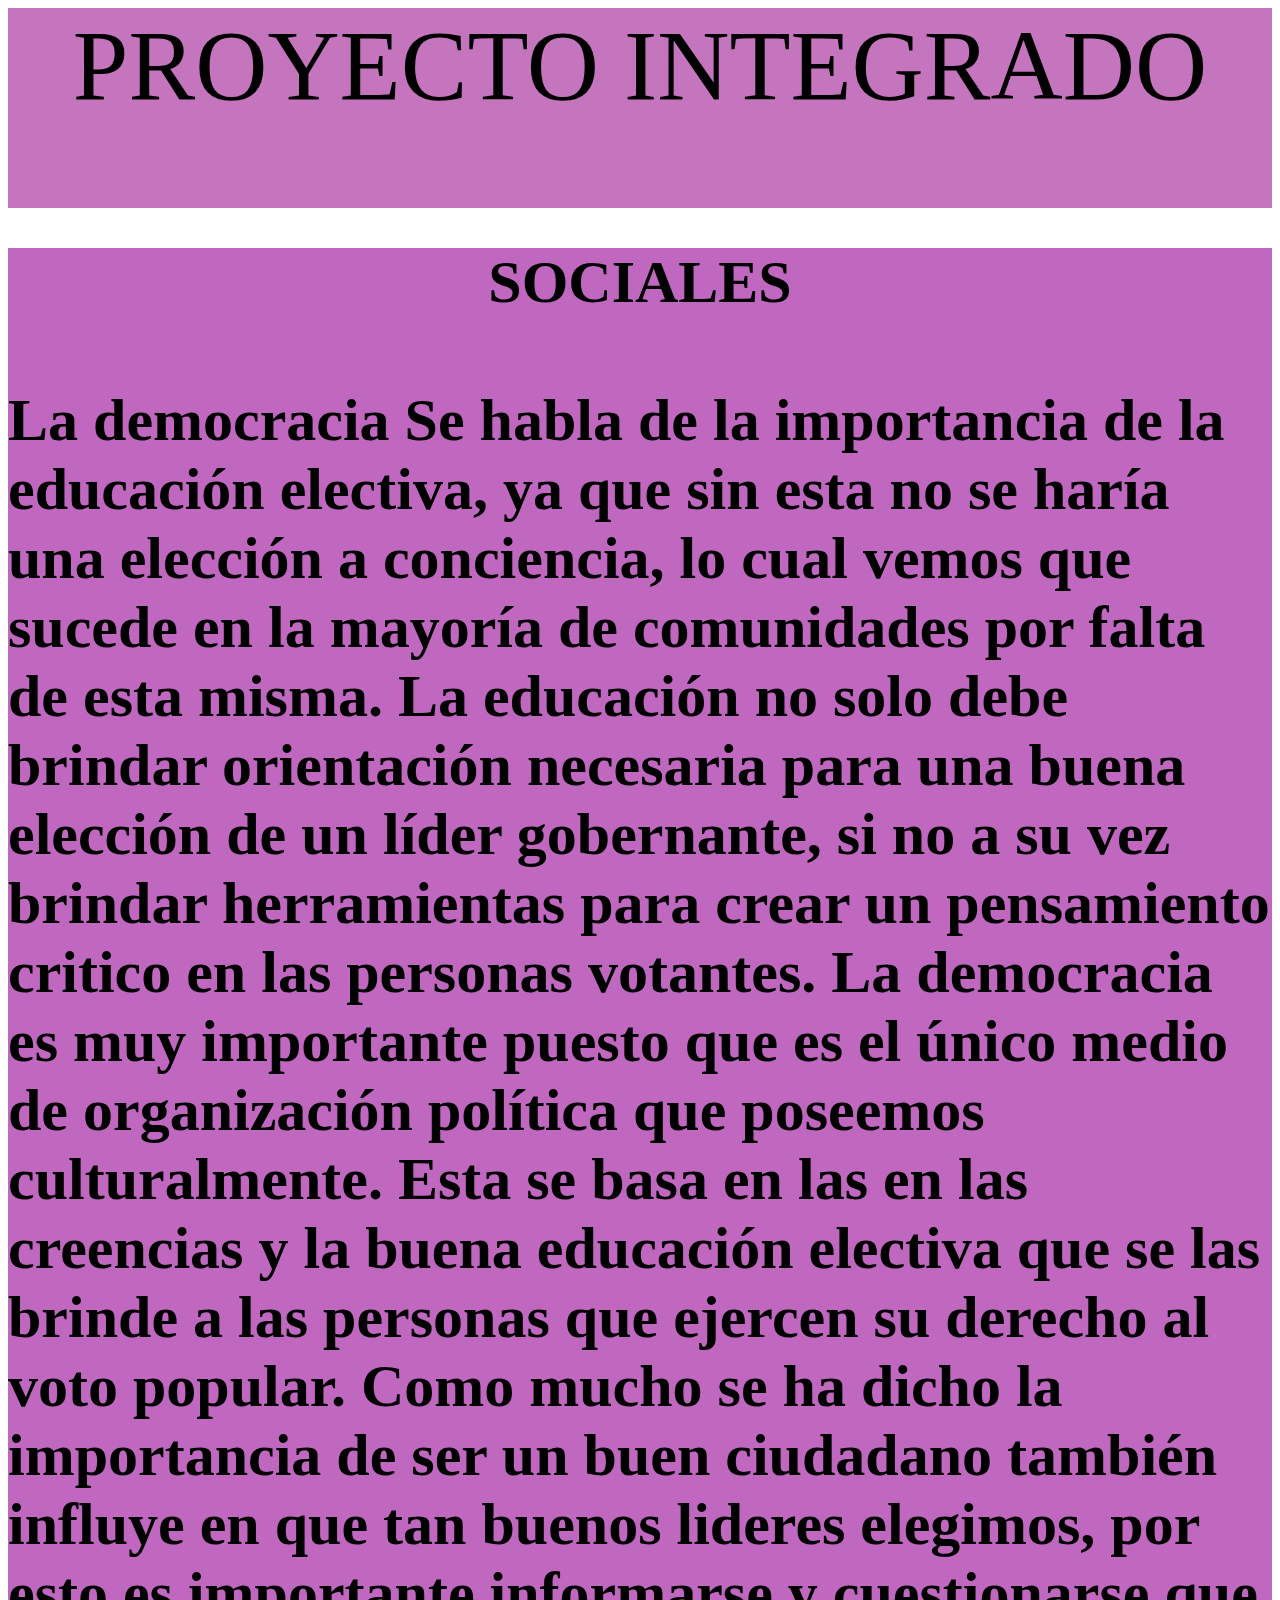
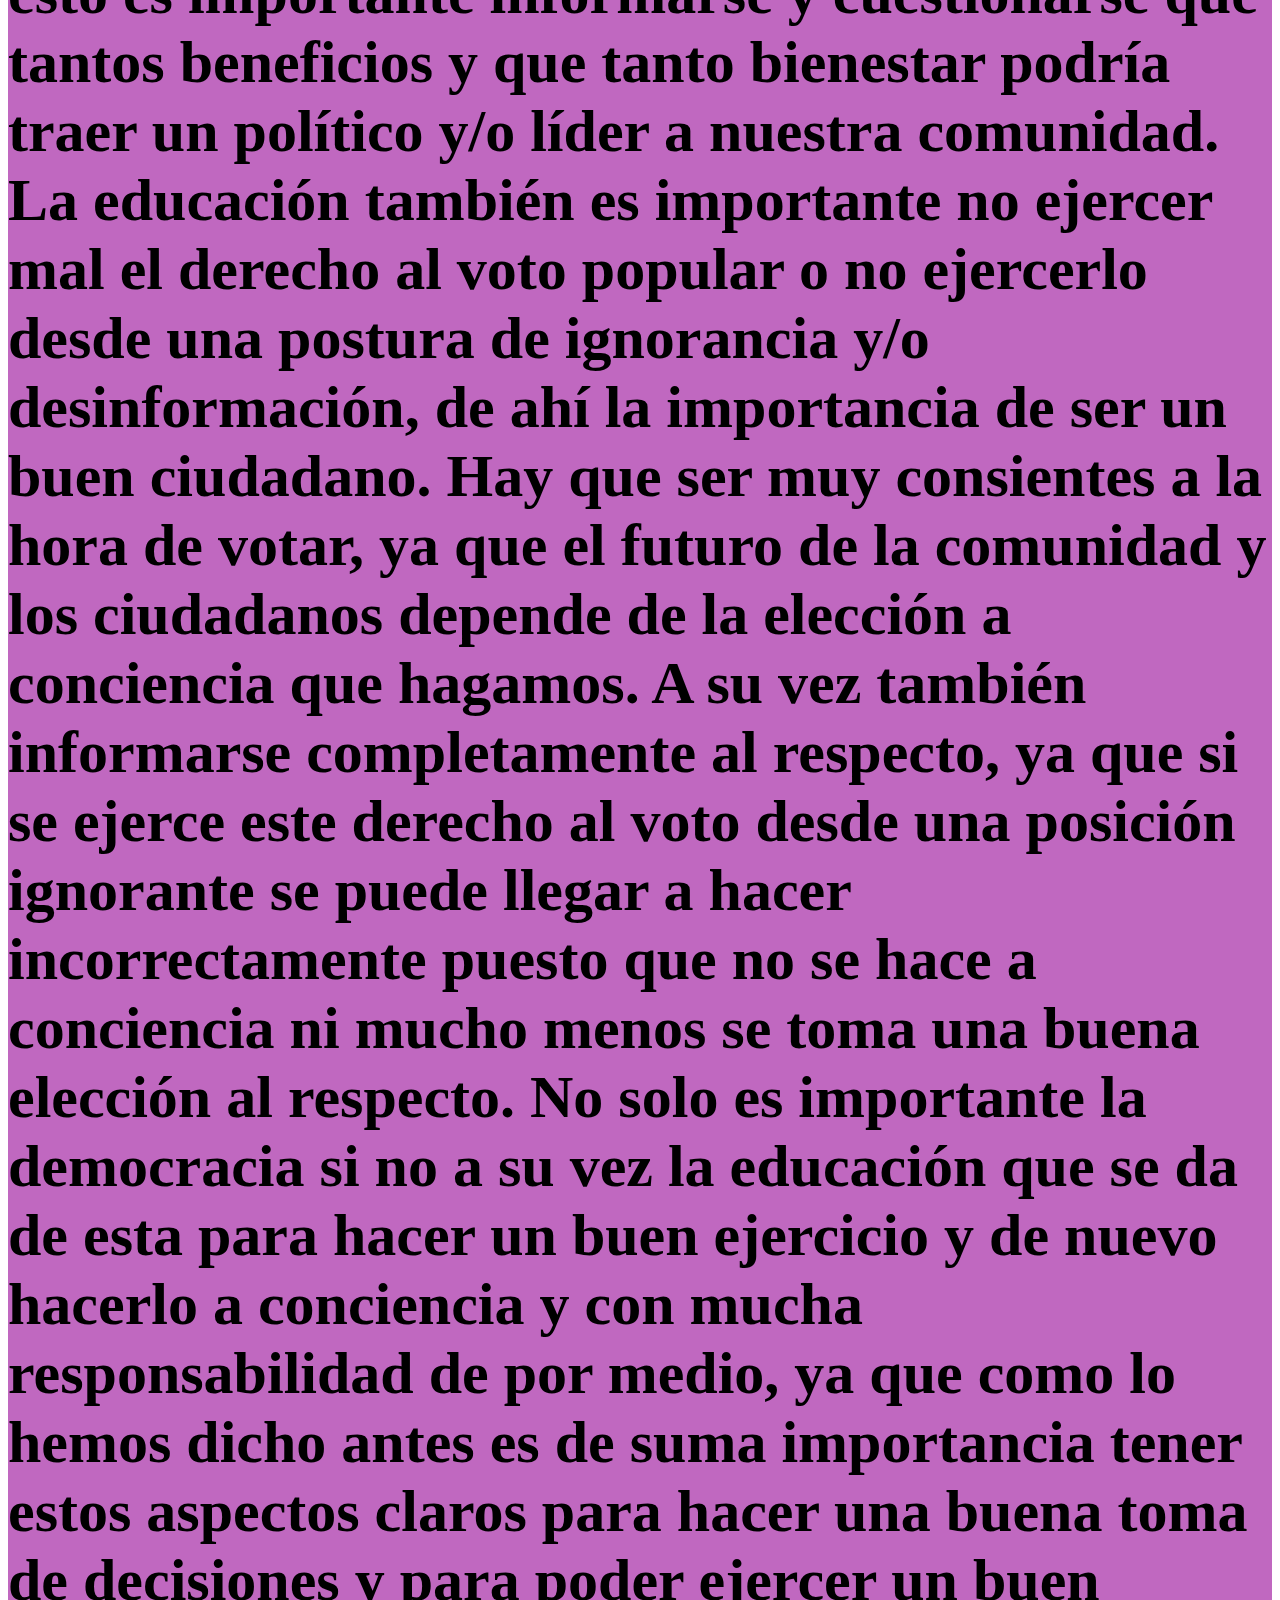
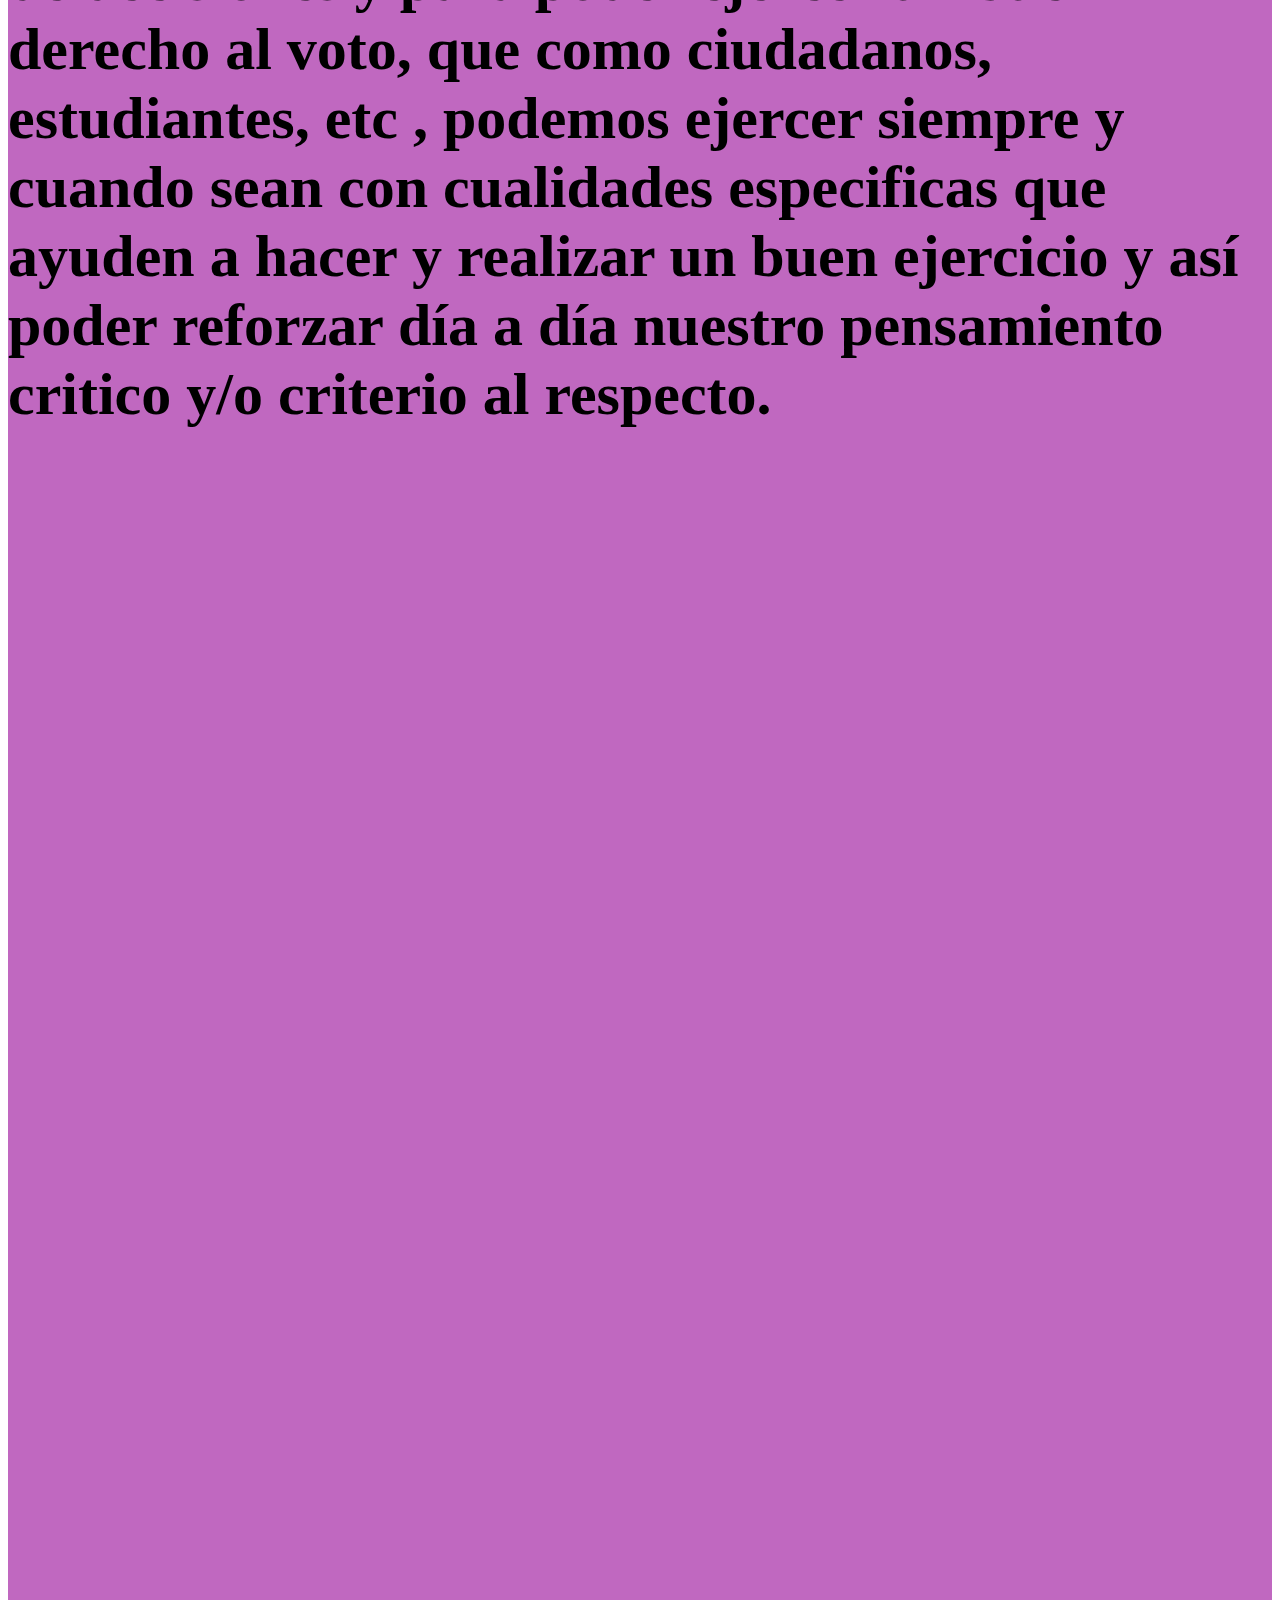
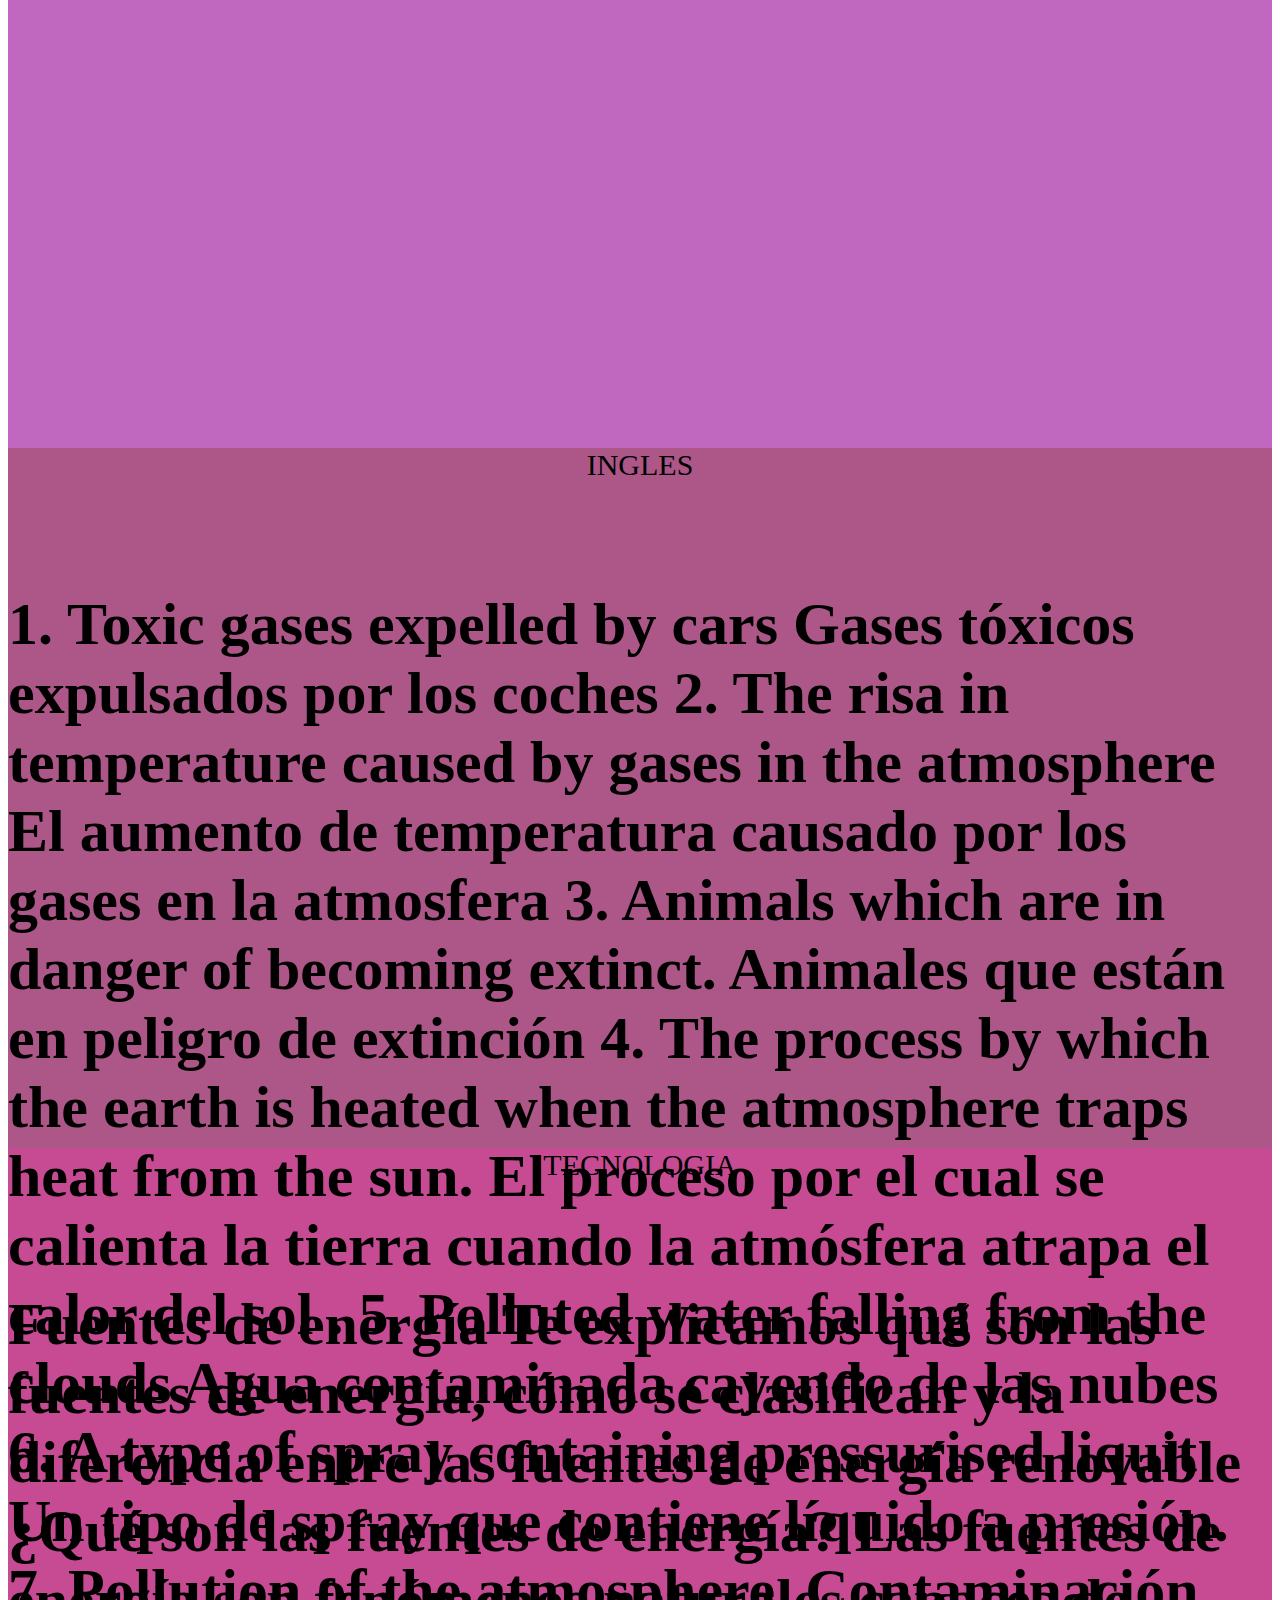
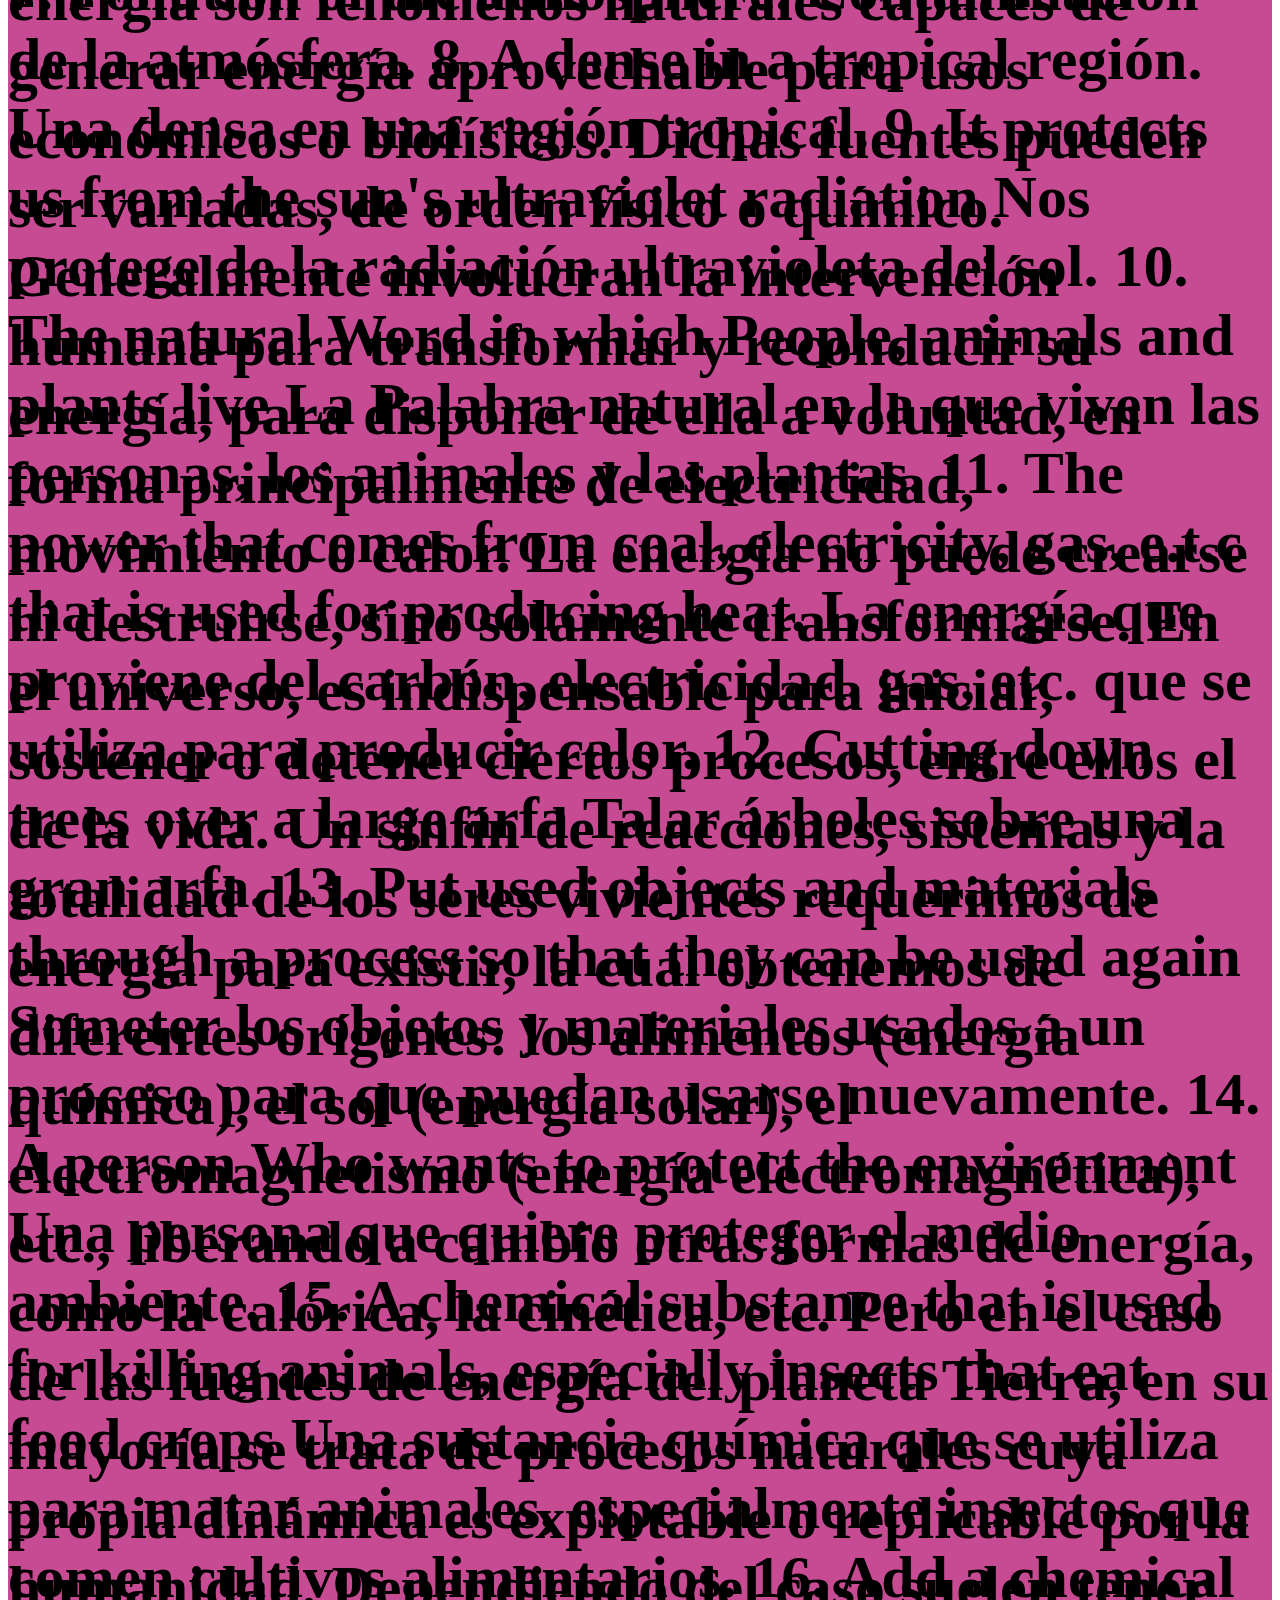
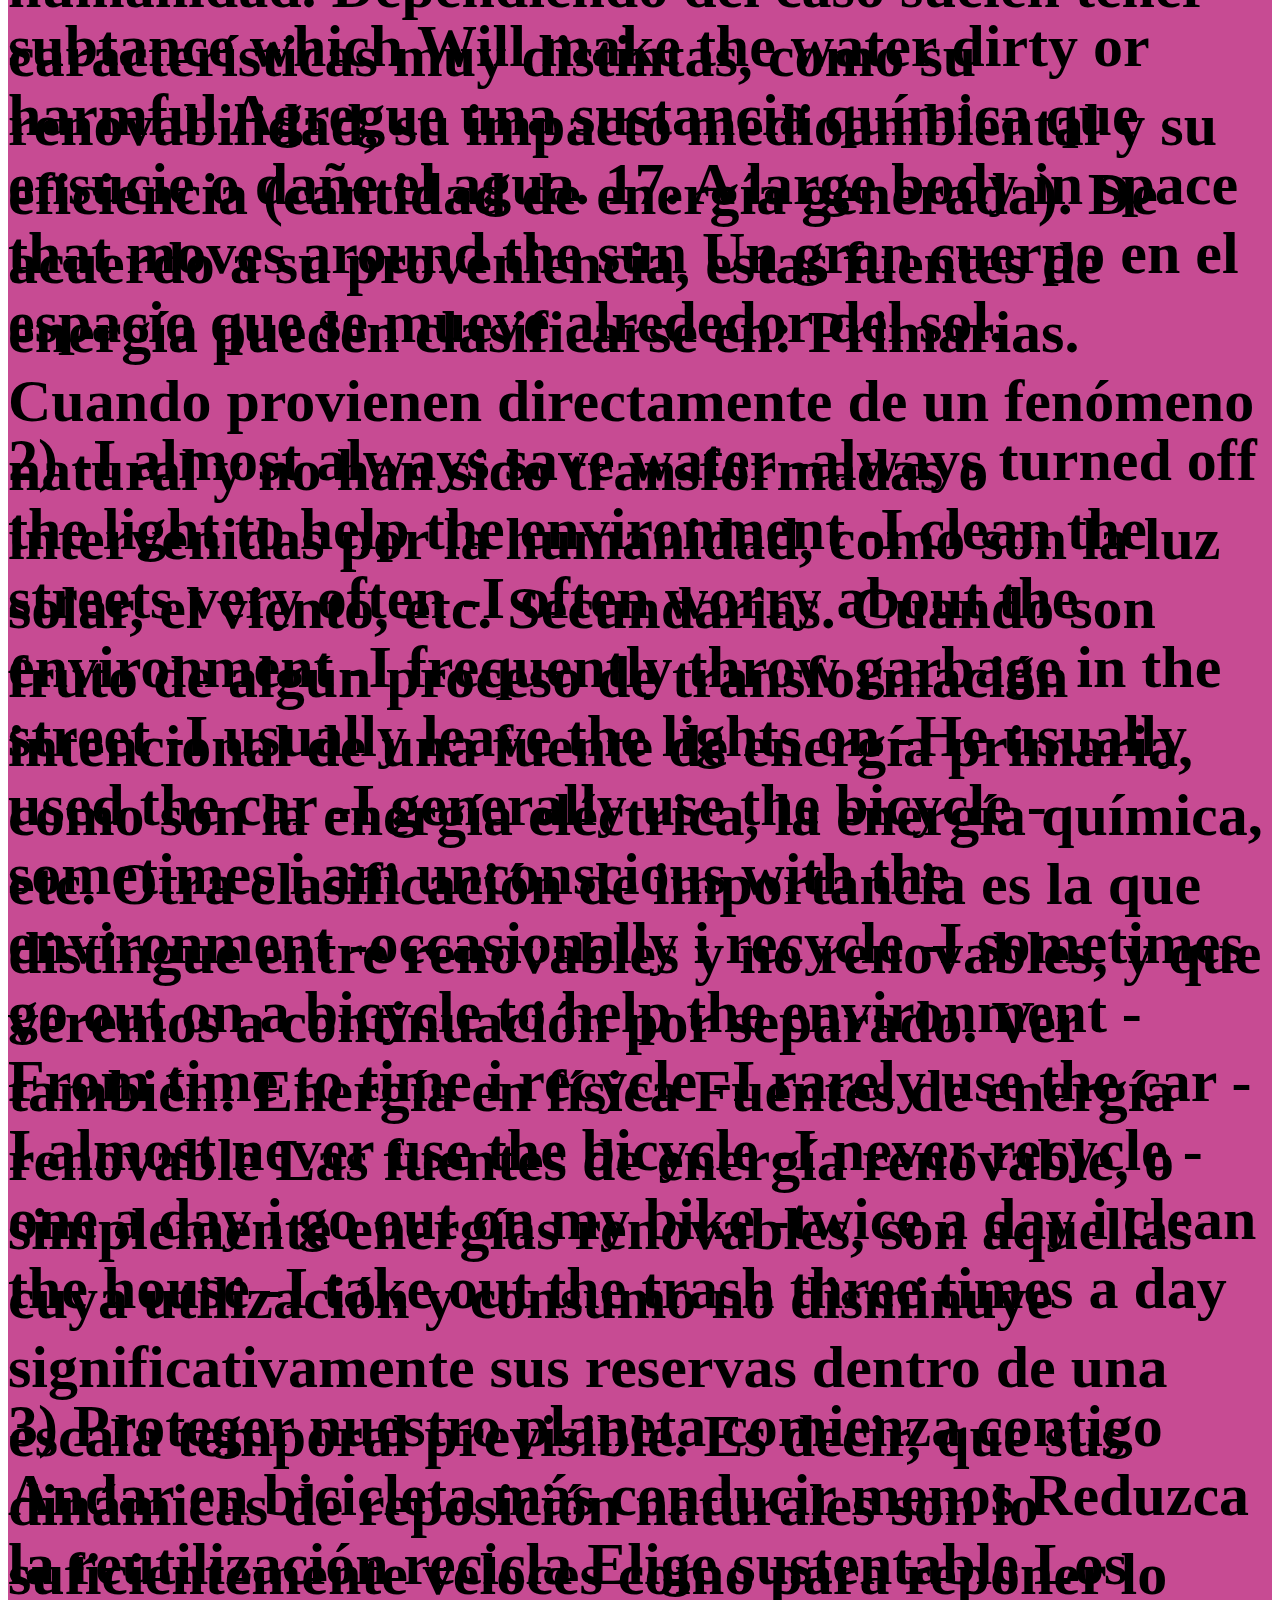
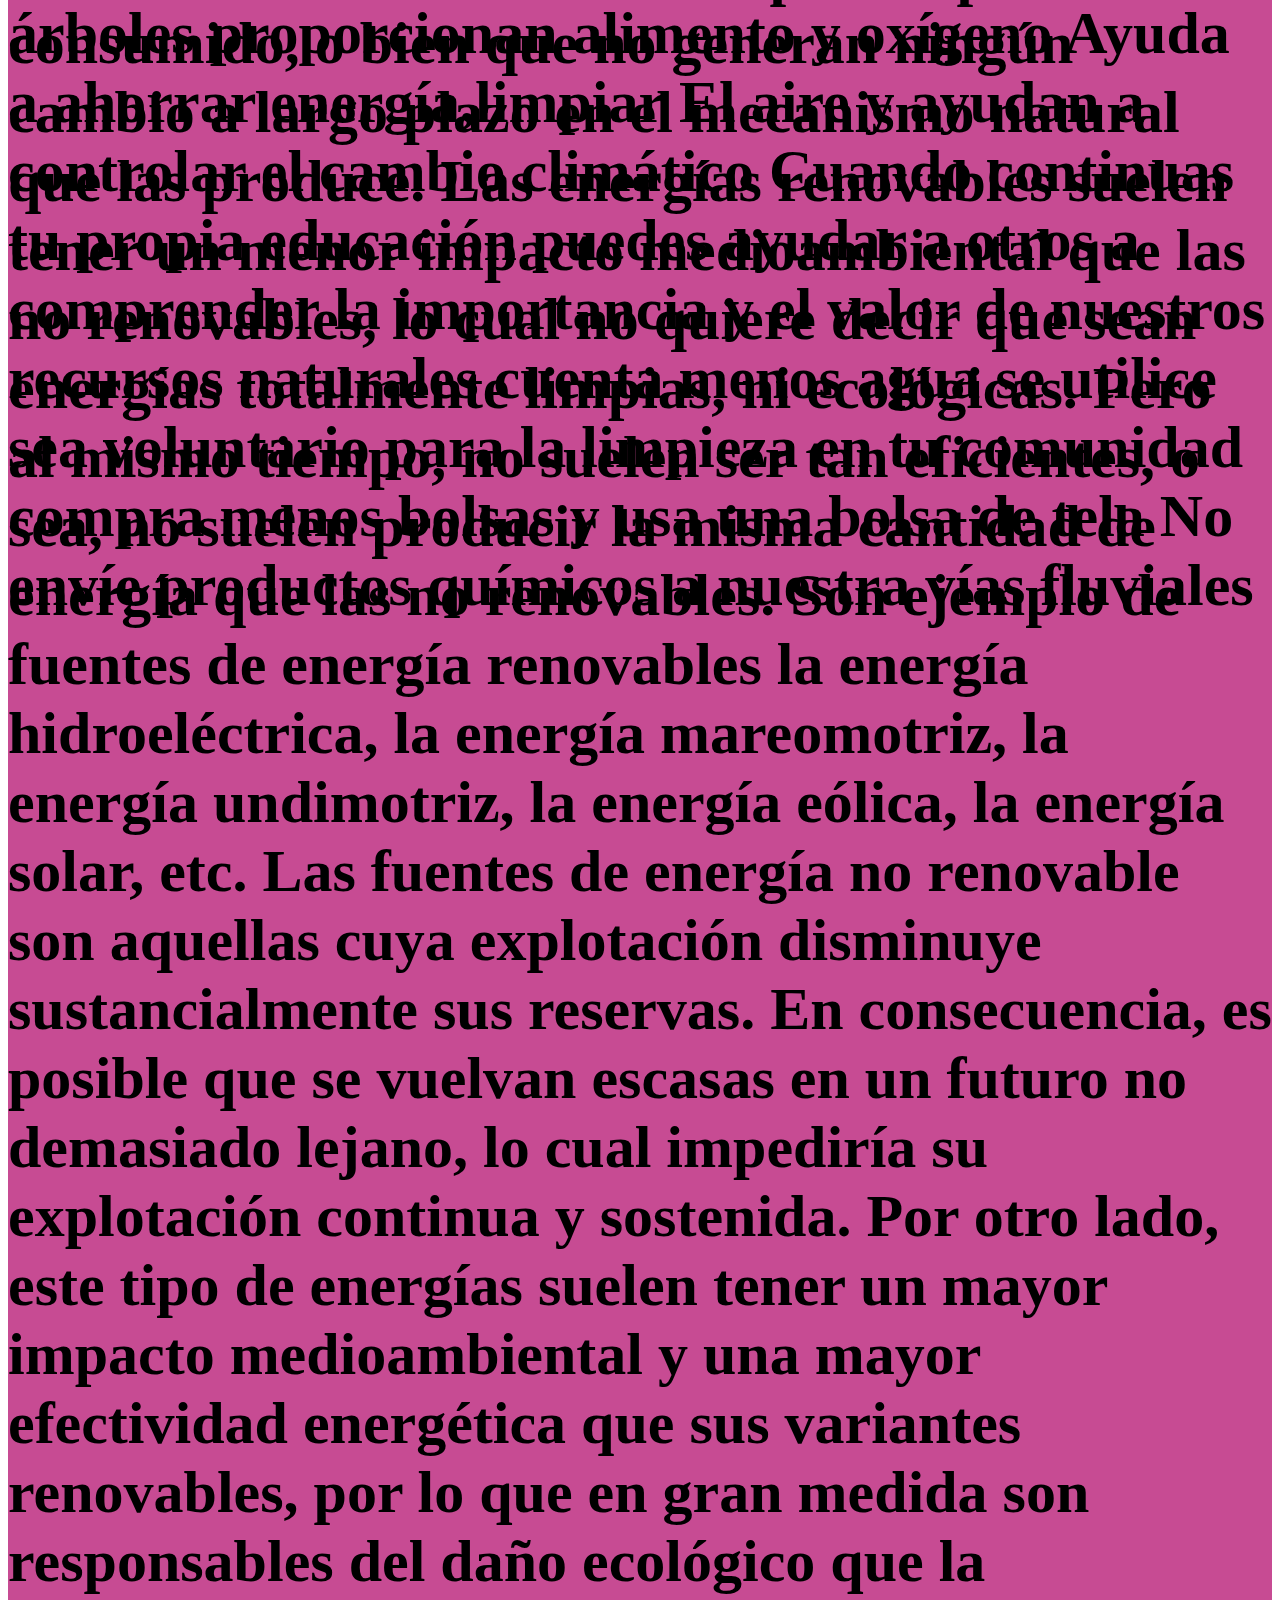
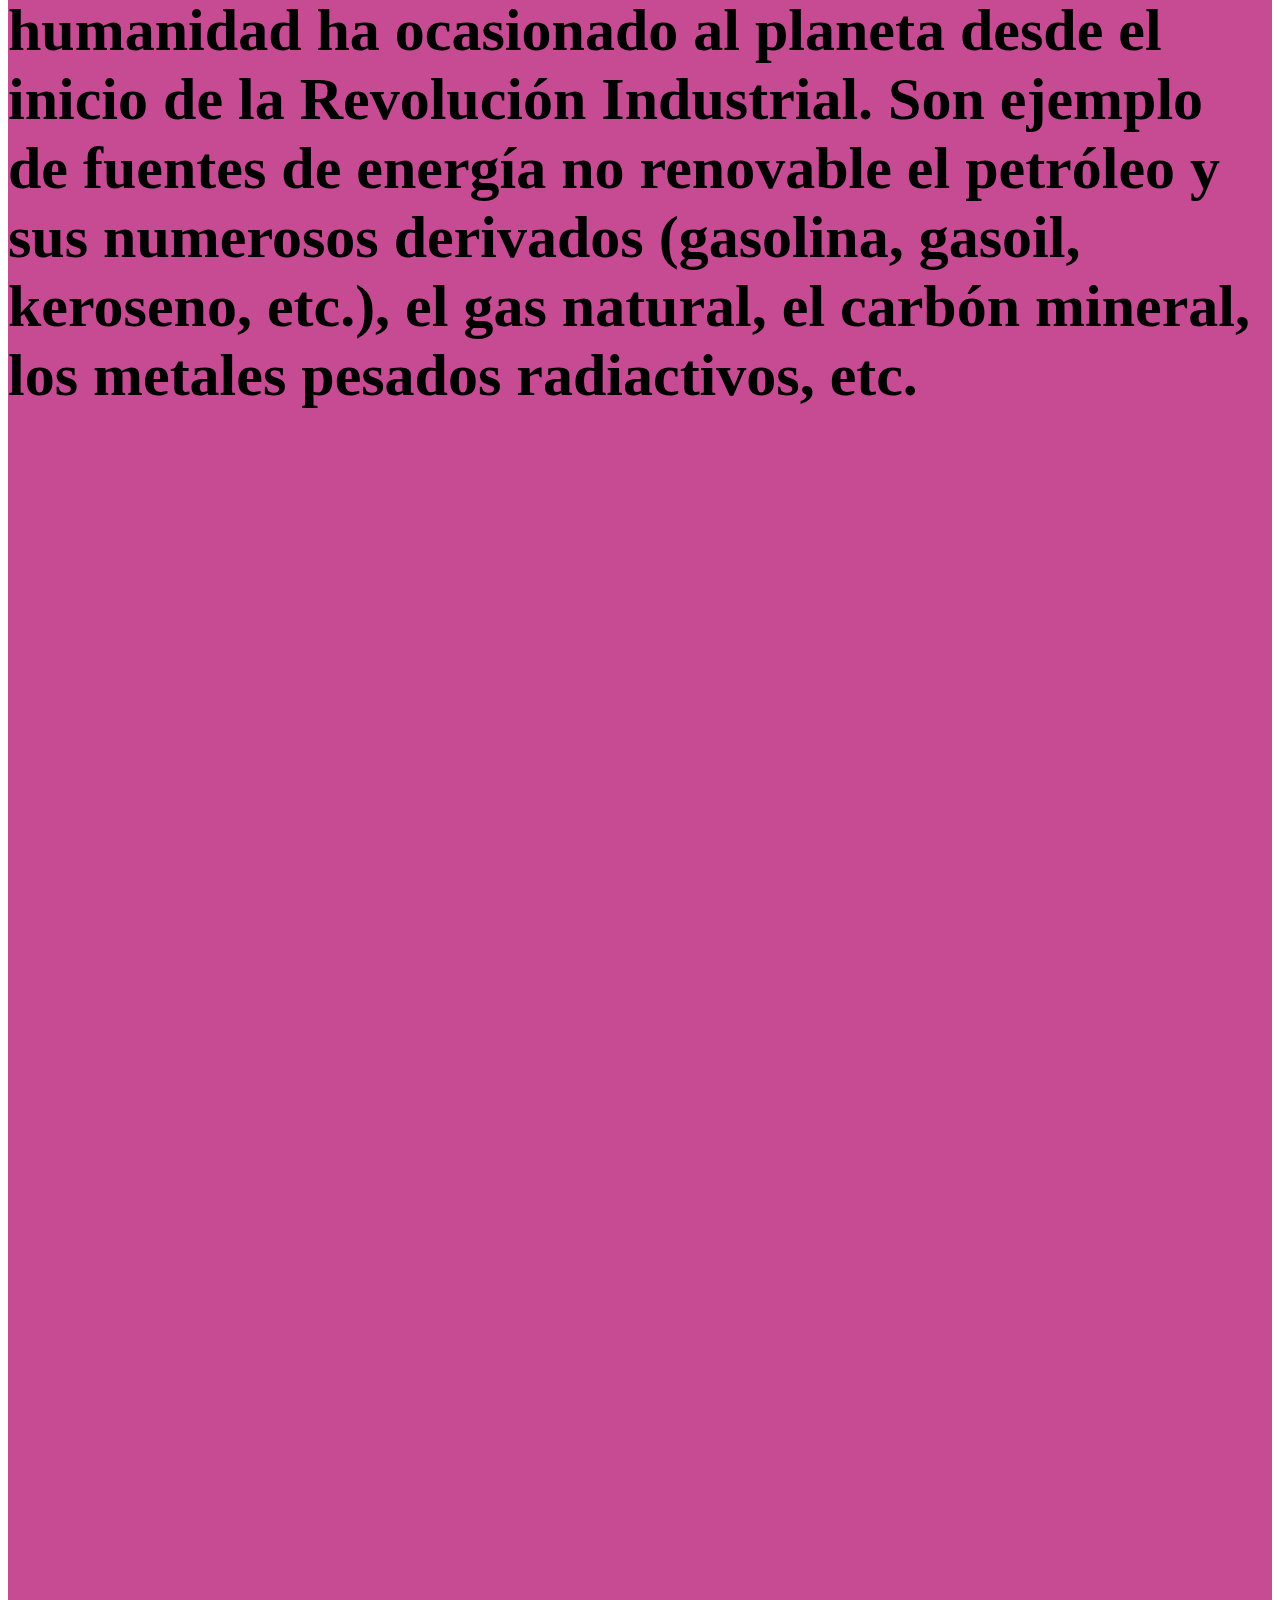
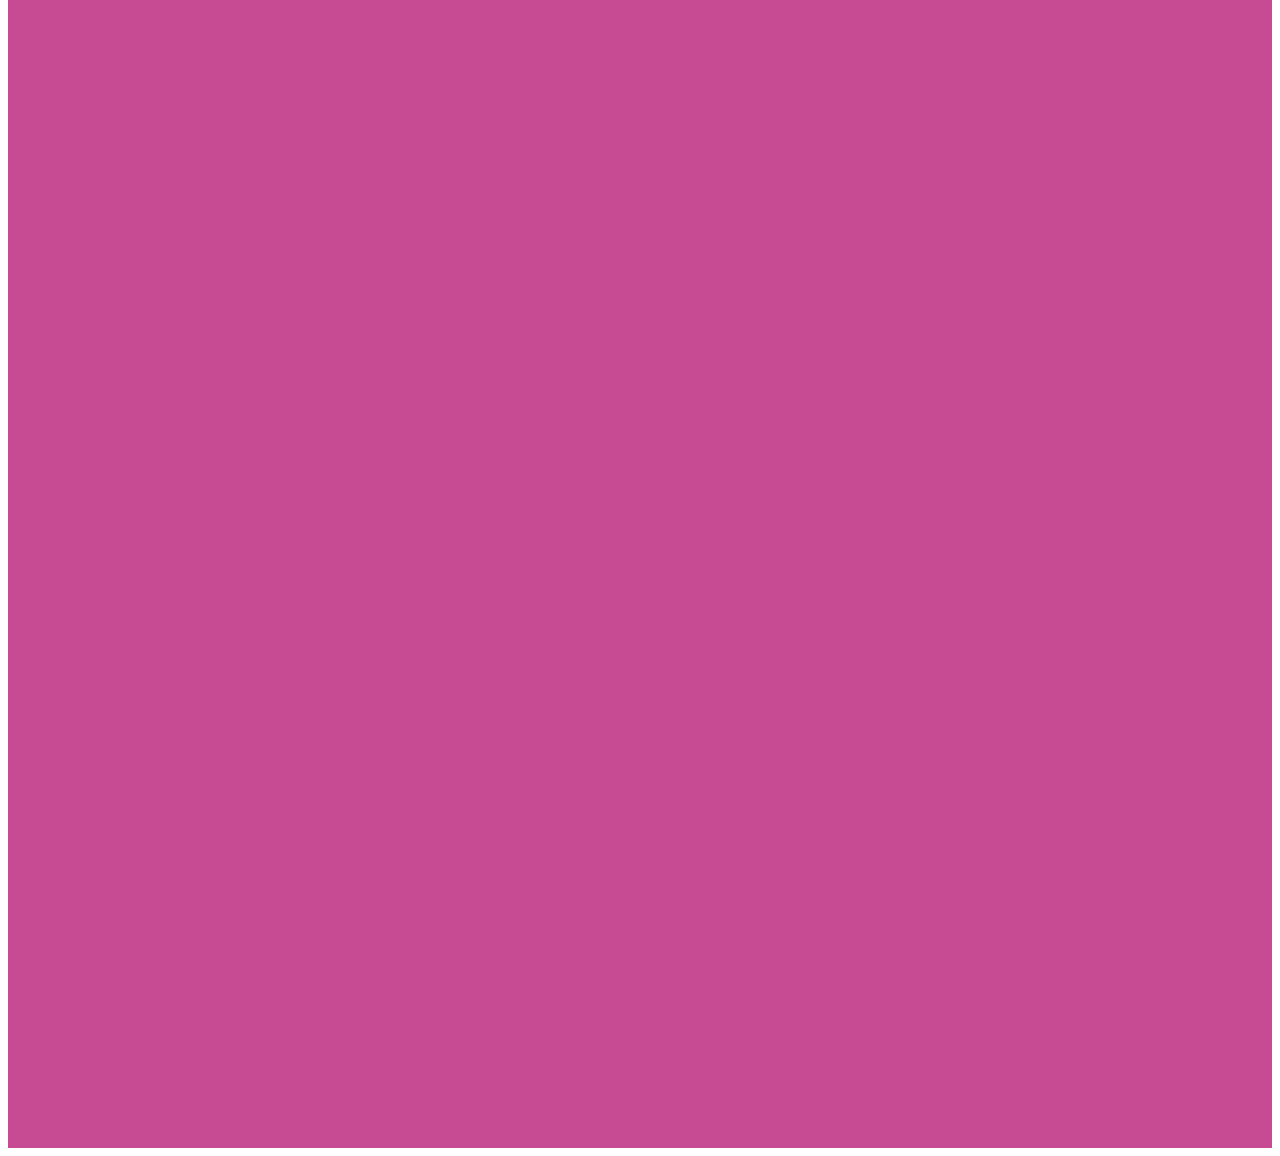
<file: periodouno.html>
<!DOCTYPE html>
<html lang="en">
<head>
    <meta charset="UTF-8">
    <meta name="viewport" content="width=device-width, initial-scale=1.0">
    <title>Document</title>
    <link rel="stylesheet" href="temas.css">
    <link rel="stylesheet" href=>
    
<body>
    <div  class="contenedor">

<div  class="encabezado">
<center>PROYECTO INTEGRADO </center>

</div>
<div  class="sociales">
    <h1>
        <div class="titulo">
      <center>SOCIALES</center>
      </div>
     <br>
    La democracia 
    Se habla de la importancia de la educación electiva, ya que sin esta no se haría una elección a conciencia, lo cual vemos que sucede en la mayoría de comunidades por falta de esta misma. La educación no solo debe brindar orientación necesaria para una buena elección de un líder gobernante, si no a su vez brindar herramientas para crear un pensamiento critico en las personas votantes. 
    La democracia es muy importante puesto que es el único medio de organización política que poseemos culturalmente. Esta se basa en las en las creencias y la buena educación electiva que se las brinde a las personas que ejercen su derecho al voto popular. 
    Como mucho se ha dicho la importancia de ser un buen ciudadano también influye en que tan buenos lideres elegimos, por esto es importante informarse y cuestionarse que tantos beneficios y que tanto bienestar podría traer un político y/o líder a nuestra comunidad. 
    La educación también es importante no ejercer mal el derecho al voto popular o no ejercerlo desde una postura de ignorancia y/o desinformación, de ahí la importancia de ser un buen ciudadano.
    Hay que ser muy consientes a la hora de votar, ya que el futuro de la comunidad y los ciudadanos depende de la elección a conciencia que hagamos. A su vez también informarse completamente al respecto, ya que si se ejerce este derecho al voto desde una posición ignorante se puede llegar a hacer incorrectamente puesto que no se hace a conciencia ni mucho menos se toma una buena elección al respecto.
    No solo es importante la democracia si no a su vez la educación que se da de esta para hacer un buen ejercicio y de nuevo hacerlo a conciencia y con mucha responsabilidad de por medio, ya que como lo hemos dicho antes es de suma importancia tener estos aspectos claros para hacer una buena toma de decisiones y para poder ejercer un buen derecho al voto, que como ciudadanos, estudiantes, etc , podemos ejercer siempre y cuando sean con cualidades especificas que ayuden a hacer y realizar un buen ejercicio y así poder reforzar día a día nuestro pensamiento critico y/o criterio al respecto. </h1>
</h1>
</div>
<div  class="ingles"> 
<div class="titulo">
<center>INGLES</center>
</div>
<br><br>
<h1>
    1. Toxic gases expelled by cars
    Gases tóxicos expulsados por los coches 
    2. The risa in temperature caused by gases in the atmosphere 
    El aumento de temperatura causado por los gases en la atmosfera
    3. Animals which are in danger of becoming extinct.
    Animales que están en peligro de extinción 
    4. The process by which the earth is heated when the atmosphere traps heat  from the sun.
    El proceso por el cual se calienta la tierra cuando la atmósfera atrapa el calor del sol .
    5. Polluted water falling from the clouds 
     Agua contaminada cayendo de las nubes
    6. A type of spray containing pressurised liquit 
    Un tipo de spray que contiene líquido a presión.
    7. Pollution of the atmosphere.
    Contaminación de la atmósfera.
    8. A dense  in a tropical región.
    Una densa en una región tropical.
    9. It protects us from the sun's ultraviolet radiation
    Nos protege de la radiación ultravioleta del sol. 
    10. The natural Word in which People, animals and plants live 
    La Palabra natural en la que viven las personas, los animales y las plantas.
    11. The power that comes from coal, electricity, gas, e.t.c that is used for producing heat.
    La energía que proviene del carbón, electricidad, gas, etc. que se utiliza para producir calor.
    12. Cutting down trees over a large arfa 
    Talar árboles sobre una gran arfa.
    13. Put  used objects and materials through a process so that they can be used again 
    Someter los objetos y materiales usados a un proceso para que puedan usarse nuevamente.
    14. A person Who  wants to protect the environment 
    Una persona que quiere proteger el medio ambiente.
    15. A chemical substance  that  is used for killing animals, especially insects that eat food crops 
    Una sustancia química que se utiliza para matar animales, especialmente insectos que comen cultivos alimentarios.
    16. Add a chemical subtance which Will make the water dirty or harmful
    Agregue una sustancia química que ensucie o dañe el agua.
    17. A large body in space that moves around the sun
    Un gran cuerpo en el espacio que se mueve alrededor del sol.  <br><br>
    2)
    -I almost always save water 
    -always turned off the light to help the environment
    -I clean the streets very often 
    -I often worry about the environment
    -I frequently throw garbage in the street 
    -I usually leave the lights on 
    -He usually used the car 
    -I generally use the bicycle 
    -sometimes i am unconscious with the environment 
    -occasionally i recycle 
    -I sometimes go out on a bicycle to help the environment 
    -From time to time i recycle 
    -I rarely use the car 
    -I almost never use  the bicycle 
    -I never recycle 
    -one a day i go out on my bike 
    -twice a day i clean the house 
    -I take out the trash three times a day <br><br>
    
    3)
    
    Proteger nuestro planeta comienza contigo 
    Andar en bicicleta más conducir menos 
    Reduzca la reutilización recicla 
    Elige sustentable 
    Los árboles proporcionan 
    alimento y oxígeno 
    Ayuda a ahorrar energía,limpiar 
    El aire y ayudan a controlar 
    el cambio climático 
    Cuando continuas tu propia educación puedes ayudar a otros a comprender la importancia y el valor de nuestros  recursos naturales 
    cuenta menos agua se utilice
    sea voluntario para la limpieza en tu comunidad
    compra menos bolsas  y usa una bolsa de tela 
    No envíe productos químicos a nuestra vías  fluviales
</h1>
</div>
<div  class="tecnologia">
    <div class="titulo">
    <center>TECNOLOGIA</center>
    </div>
    <br><br>
    <h1>
    Fuentes de energía
    Te explicamos qué son las fuentes de energía, cómo se clasifican y la diferencia entre las fuentes de energía renovable ¿Qué son las fuentes de energía?
    Las fuentes de energía son fenómenos naturales capaces de generar energía aprovechable para usos económicos o biofísicos. Dichas fuentes pueden ser variadas, de orden físico o químico. Generalmente involucran la intervención humana para transformar y reconducir su energía, para disponer de ella a voluntad, en forma principalmente de electricidad, movimiento o calor.
    La energía no puede crearse ni destruirse, sino solamente transformarse. En el universo, es indispensable para iniciar, sostener o detener ciertos procesos, entre ellos el de la vida.
    
    Un sinfín de reacciones, sistemas y la totalidad de los seres vivientes requerimos de energía para existir, la cual obtenemos de diferentes orígenes: los alimentos (energía química), el sol (energía solar), el electromagnetismo (energía electromagnética), etc., liberando a cambio otras formas de energía, como la calórica, la cinética, etc.
    
    Pero en el caso de las fuentes de energía del planeta Tierra, en su mayoría se trata de procesos naturales cuya propia dinámica es explotable o replicable por la humanidad. Dependiendo del caso suelen tener características muy distintas, como su renovabilidad, su impacto medioambiental y su eficiencia (cantidad de energía generada).
    
    De acuerdo a su proveniencia, estas fuentes de energía pueden clasificarse en:
    
    Primarias. Cuando provienen directamente de un fenómeno natural y no han sido transformadas o intervenidas por la humanidad, como son la luz solar, el viento, etc.
    Secundarias. Cuando son fruto de algún proceso de transformación intencional de una fuente de energía primaria, como son la energía eléctrica, la energía química, etc.
    Otra clasificación de importancia es la que distingue entre renovables y no renovables, y que veremos a continuación por separado.
    
    Ver también: Energía en física
    
    Fuentes de energía renovable
    
    Las fuentes de energía renovable, o simplemente energías renovables, son aquellas cuya utilización y consumo no disminuye significativamente sus reservas dentro de una escala temporal previsible.
    
    Es decir, que sus dinámicas de reposición naturales son lo suficientemente veloces como para reponer lo consumido, o bien que no generan ningún cambio a largo plazo en el mecanismo natural que las produce.
    
    Las energías renovables suelen tener un menor impacto medioambiental que las no renovables, lo cual no quiere decir que sean energías totalmente limpias, ni ecológicas. Pero al mismo tiempo, no suelen ser tan eficientes, o sea, no suelen producir la misma cantidad de energía que las no renovables.
    
    Son ejemplo de fuentes de energía renovables la energía hidroeléctrica, la energía mareomotriz, la energía undimotriz, la energía eólica, la energía solar, etc. Las fuentes de energía no renovable son aquellas cuya explotación disminuye sustancialmente sus reservas. En consecuencia, es posible que se vuelvan escasas en un futuro no demasiado lejano, lo cual impediría su explotación continua y sostenida.
    
    Por otro lado, este tipo de energías suelen tener un mayor impacto medioambiental y una mayor efectividad energética que sus variantes renovables, por lo que en gran medida son responsables del daño ecológico que la humanidad ha ocasionado al planeta desde el inicio de la Revolución Industrial.
    
    Son ejemplo de fuentes de energía no renovable el petróleo y sus numerosos derivados (gasolina, gasoil, keroseno, etc.), el gas natural, el carbón mineral, los metales pesados radiactivos, etc.
    </h1>
</div>


    </div>




</body>
</html>
</file>
<file: temas.css>
.contenedor{ 

width: 300%;
height: 1200px;
background-color: rgb(187, 66, 187);
display:inline;
flex-direction: column;
}
.encabezado{
width:100% ;
height: 200px;
background-color: rgb(197, 117, 190);
font-size: 100px
}

.sociales{
    width:100% ;
    height: 600px ;
    height: 5000px;
    background-color: rgb(192, 104, 192);
    font-size: 30px;
}
.ingles{
    width:100% ;
    height: 700px;
    font-size: 30px;
  background-color: rgb(173, 87, 137);

}
.tecnologia{
    width:100% ;
    height: 8000px;
background-color: rgb(199, 75, 147);
font-size: 30px;

}
.titulo {  
font: size 70px;
color: rgb(0, 0, 0);

}
</file>
